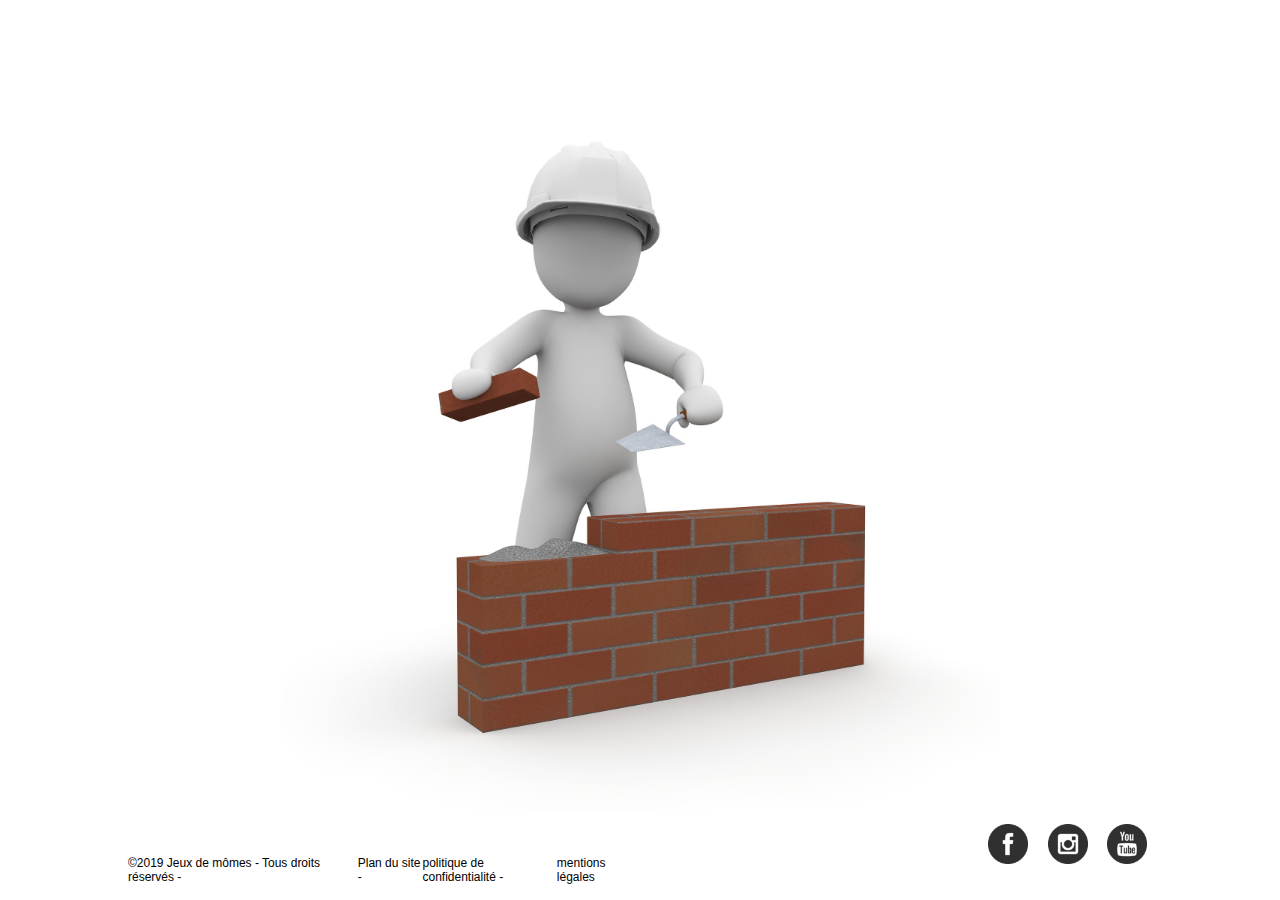
<file: aPropos.html>
<!DOCTYPE html>
<html lang="fr">
    <head>
        <meta charset="UTF-8">
        <meta name="viewport" content="width=device-width, initial-scale=1.0">
        <meta http-equiv="X-UA-Compatible" content="ie=edge">
        <title>projet</title>
        <!-- referencement -->
        <meta name="keywords" content="Jeux mômes">
        <meta name="description" content="Bienvenue sur notre site Jeux de mômes ! Venez apprendre à nous connaitre !">
        <!-- feuilles de style -->
        <link rel="stylesheet" href="css/style.css">
        <link href="https://fonts.googleapis.com/css?family=Rubik&display=swap" rel="stylesheet"> 

    </head>
    <body onload="autorun()">
        <header>
            <nav>
                
                <ul id="menuActive" class="menu-nav">
                    <li class="nav"><a href="index.html"> Accueil</a></li>
                    <li class="nav"><a href="aPropos.html">A propos</a></li>
                    <li class="nav"><a href="blog.html">Blog</a></li>
                    <li class="nav"><a href="contact.html">Contact</a></li>
                    <li class="nav"><a href="#"class="modal-btn">Connection</a></li>
                </ul>

            </nav>
            <!-- debut de boite modal -->
            <div class="modal-bg">
                <div class="modal">
                    <h2>Connexion</h2>         
                    <label for="emailModal">Mail :</label>
                    <input type="email" name="emailModal">
                    <label for="motDePasse">Mot de passe :</label>
                    <input type="password" name="motDePasse">
                    <button >Connexion</button>
                    <span class="modal-close">x</span>
                    <p>Pas encore inscrit ? <a href="#">Cliquez ici</a></p>
                    <p>Mot de passe oublié ? <a href="#">Cliquez ici</a></p>
                </div>
            </div>
            <main>
                <a href="index.html"><img class="enTravaux" src="image/entravaux.jpg" alt="image en travaux" title="Revenir à l'accueil"></a>
            </main>
        <footer>
            <div class="mention">
                <p>&copy;2019 Jeux de mômes - Tous droits réservés -</p>
                <a href="sitemap.xml">Plan du site -
                </a>
                <a href="politique.html">politique de confidentialité -
                </a>
                <a href="mentions.html">mentions légales</a>
            </div>
            <ul class="picto-list">
                <li class="picto"> <img src="image/picto/facebook.png" alt="picto"> </li>
                <li class="picto"> <img src="image/picto/insta.png" alt="picto"> </li>
                <li class="picto"> <img src="image/picto/youtube.png" alt="picto"> </li>
            </ul>
        </footer>
<script src="js/active.js"></script>
<script src="js/modal.js"></script>

<script>menuAct(0); </script>
    </body>
</html>
</file>
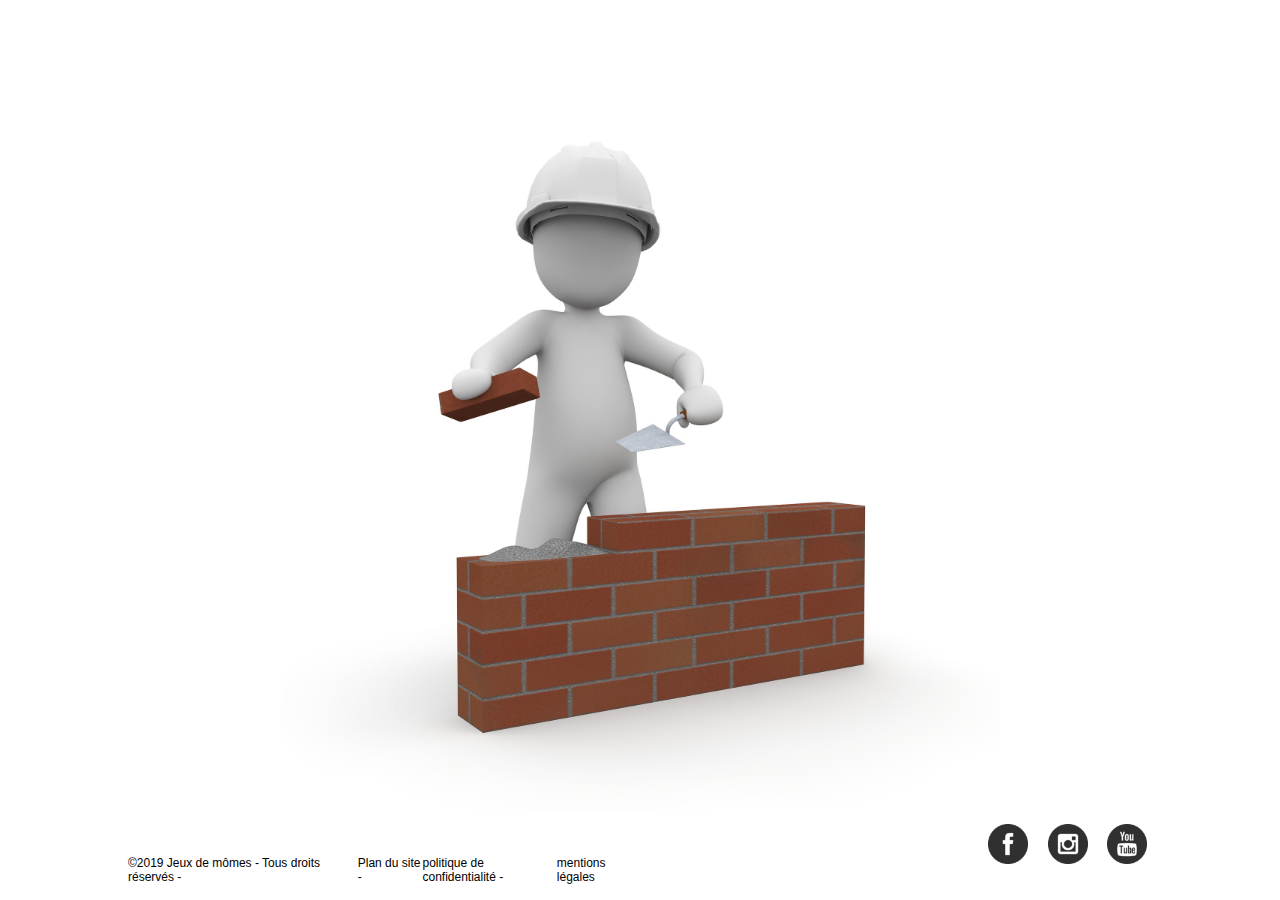
<file: blog.html>
<!DOCTYPE html>
<html lang="fr">
    <head>
        <meta charset="UTF-8">
        <meta name="viewport" content="width=device-width, initial-scale=1.0">
        <meta http-equiv="X-UA-Compatible" content="ie=edge">
        <title>projet</title>
        <!-- referencement -->
        <meta name="keywords" content="Jeux mômes">
        <meta name="description" content="Bienvenue sur notre site Jeux de mômes ! Venez découvrir tous les dessins de vos enfants !">
        <!-- feuilles de style -->
        <link rel="stylesheet" href="css/style.css">
        <link href="https://fonts.googleapis.com/css?family=Rubik&display=swap" rel="stylesheet"> 

    </head>
    <body onload="autorun()">
        <header>
            <nav>
                
                <ul id="menuActive" class="menu-nav">
                    <li class="nav"><a href="index.html"> Accueil</a></li>
                    <li class="nav"><a href="aPropos.html">A propos</a></li>
                    <li class="nav"><a href="blog.html">Blog</a></li>
                    <li class="nav"><a href="contact.html">Contact</a></li>
                    <li class="nav"><a href="#"class="modal-btn">Connection</a></li>
                </ul>

            </nav>
            <!-- debut de boite modal -->
            <div class="modal-bg">
                <div class="modal">
                    <h2>Connexion</h2>         
                    <label for="emailModal">Mail :</label>
                    <input type="email" name="emailModal">
                    <label for="motDePasse">Mot de passe :</label>
                    <input type="password" name="motDePasse">
                    <button >Connexion</button>
                    <span class="modal-close">x</span>
                    <p>Pas encore inscrit ? <a href="#">Cliquez ici</a></p>
                    <p>Mot de passe oublié ? <a href="#">Cliquez ici</a></p>
                </div>
            </div>
            <main>
                <a href="index.html"><img class="enTravaux" src="image/entravaux.jpg" alt="image en travaux" title="Revenir à l'accueil"></a>
            </main>
        <footer>
            <div class="mention">
                <p>&copy;2019 Jeux de mômes - Tous droits réservés -</p>
                <a href="sitemap.xml">Plan du site -
                </a>
                <a href="politique.html">politique de confidentialité -
                </a>
                <a href="mentions.html">mentions légales</a>
            </div>
            <ul class="picto-list">
                <li class="picto"> <img src="image/picto/facebook.png" alt="picto"> </li>
                <li class="picto"> <img src="image/picto/insta.png" alt="picto"> </li>
                <li class="picto"> <img src="image/picto/youtube.png" alt="picto"> </li>
            </ul>
        </footer>
<script src="js/active.js"></script>
<script src="js/modal.js"></script>

<script>menuAct(0); </script>
    </body>
</html>
</file>
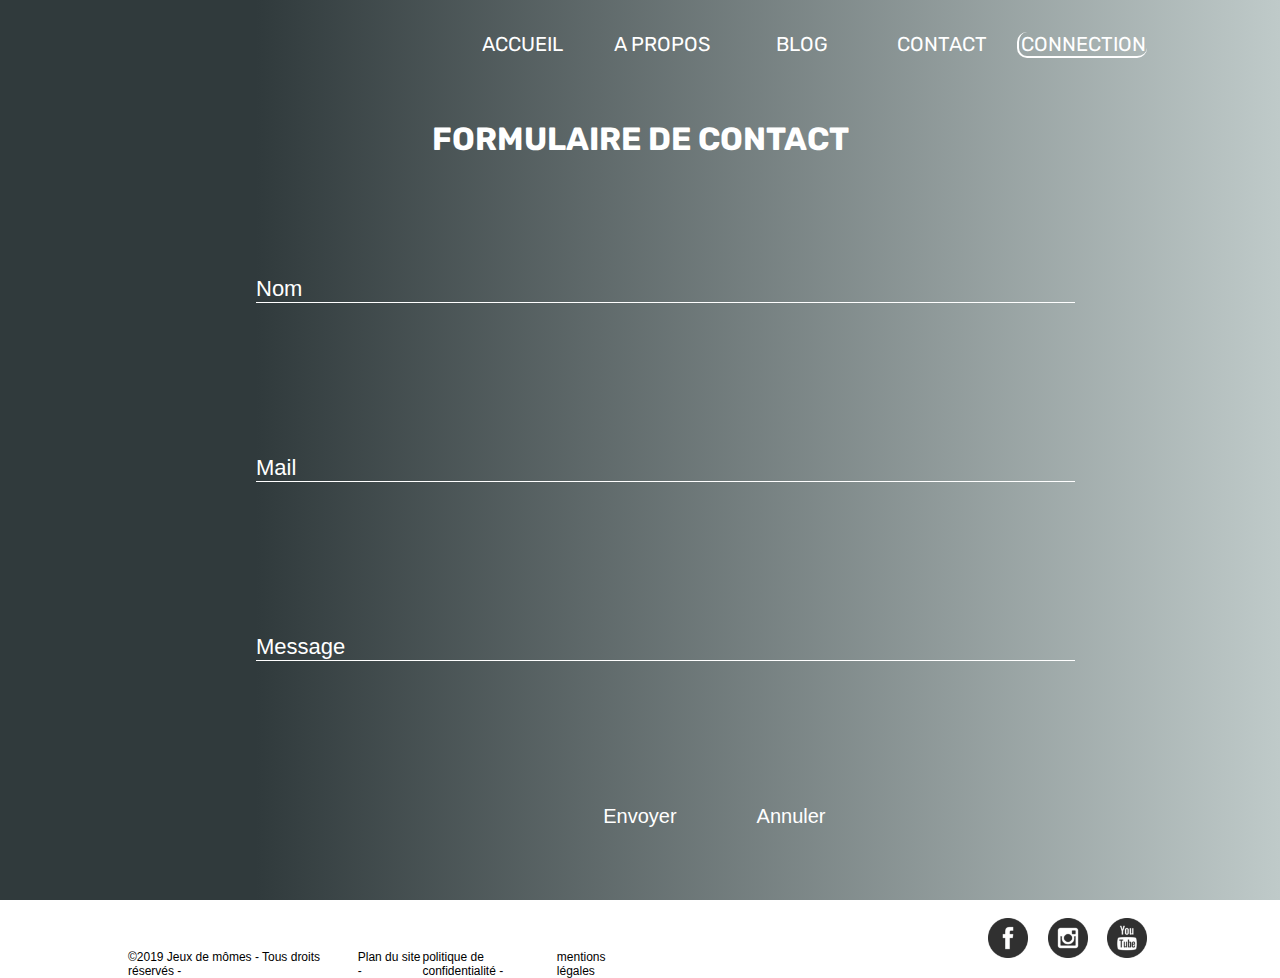
<file: contact.html>
<!DOCTYPE html>
<html lang="fr">
    <head>
        <meta charset="UTF-8">
        <meta name="viewport" content="width=device-width, initial-scale=1.0">
        <meta http-equiv="X-UA-Compatible" content="ie=edge">
        <title>projet-contact</title>
        <!-- referencement -->
        <meta name="keywords" content="Jeux mômes contact">
        <meta name="description" content="Vous trouverez sur cette page un formulaire de contact pour nous joindre à tout moment !">
        <link rel="stylesheet" href="css/style.css">
        <link href="https://fonts.googleapis.com/css?family=Rubik&display=swap" rel="stylesheet"> 

    </head>
    <body>
        <header>
            <nav>              
                <ul id="menuActive" class="menu-nav">
                    <li class="nav"><a href="index.html"> Accueil</a></li>
                    <li class="nav"><a href="aPropos.html">A propos</a></li>
                    <li class="nav"><a href="blog.html">Blog</a></li>
                    <li class="nav"><a href="contact.html">Contact</a></li>
                    <li class="nav"><a href="#"class="modal-btn">Connection</a></li>
                </ul>
            </nav>
            <!-- debut de boite modal -->
            <div class="modal-bg">
                <div class="modal">
                    <h2>Connexion</h2>         
                    <label for="emailModal">Mail :</label>
                    <input type="email" name="emailModal">
                    <label for="motDePasse">Mot de passe :</label>
                    <input type="password" name="motDePasse">
                    <button >Connexion</button>
                    <span class="modal-close">x</span>
                    <p>Pas encore inscrit ? <a href="#">Cliquez ici</a></p>
                    <p>Mot de passe oublié ? <a href="#">Cliquez ici</a></p>
                </div>
            </div>          
        </header>
        <div class="slider2"></div>
<!-- formulaire --> 
     <h1 class="h1F">Formulaire de contact</h1> 
        <form class="body-contact"  action="traitement.php" method="post">  
         
        <div class="form">
            <input type="text" name="name" id="nom" autocomplete="off" onchange="this.value = this.value.charAt(0).toUpperCase() + this.value.substr(1);" required>
            <label for="name" class="label-name">
                <span class="content-name" >Nom</span>
            </label>
            <span id="validNom" class="reset"></span>
        </div>
        <div class="form-mail">
            <input type="text" name="email" id="mail" autocomplete="off" onchange="this.value = this.value.charAt(0).toUpperCase() + this.value.substr(1);" required>
            <label for="email" class="label-mail">
                <span class="content-mail">Mail</span>
            </label>
            <span id="validMail"class="reset"></span>     
        </div>
        <div class="form-text">
            <input type="textarea" name="text" id="message" autocomplete="off" required>
            <label for="text" class="label-text">
                <span class="content-text">Message</span >
            </label>
            <span id="validText"class="reset"></span>     
        </div>
        <div class="formBtn">
            <input type="submit" value="Envoyer" id="submit" class="btn">
            <input type="reset" value="Annuler" id="reset" class="btn">
        </div>
    </form>

        <!-- <iframe src="https://www.google.com/maps/embed?pb=!1m18!1m12!1m3!1d10752.831296394594!2d-2.7773043!3d47.64152815!2m3!1f0!2f0!3f0!3m2!1i1024!2i768!4f13.1!3m3!1m2!1s0x48101c1ee7bc3d91%3A0xa622fa4c9bf9c44c!2sLyc%C3%A9e%20G%C3%A9n%C3%A9ral%20et%20technologique%20Alain%20Rene%20Lesage!5e0!3m2!1sfr!2sfr!4v1579383546573!5m2!1sfr!2sfr" width="400" height="200" frameborder="0" style="border:0;" allowfullscreen=""></iframe> -->
        <footer>
            <div class="mention">
                <p>&copy;2019 Jeux de mômes - Tous droits réservés -</p>
                <a href="sitemap.xml">Plan du site -
                </a>
                <a href="politique.html">politique de confidentialité -
                </a>
                <a href="mentions.html">mentions légales</a>
            </div>
            <ul class="picto-list">
                <li class="picto"><a href="#"><img src="image/picto/facebook.png" alt="picto"></a></li>
                <li class="picto"><a href="#"><img src="image/picto/insta.png" alt="picto"></a></li>
                <li class="picto"><a href="#"><img src="image/picto/youtube.png" alt="picto"></a> </li>
            </ul>
        </footer>


        <script src="js/active.js"></script>
        <script>menuAct(4); </script>
        <script src="js/contact.js"></script>
        <script src="js/modal.js"></script>
        
    </body>
</html>
</file>
<file: css/style.css>
* {
    margin: 0;
    padding: 0;
    box-sizing: border-box;
    font-family: Arial, Helvetica, sans-serif;
}
.slider {
    position: absolute;
    top: 0;
    left: 0;
    width: 100%;
    height: 100vh;
    /* background: linear-gradient(to left, rgba(212, 102, 102),rgb(246, 180, 180)80%); */
    background: linear-gradient(to left, rgb(251, 180, 180),rgb(217, 197, 196)80%);
    z-index: -1;
}
nav {
    display: flex;
    min-height: 10vh;
    color: white;
    align-items: center;
    justify-content: end;
    padding-right: 10%;

}

.menu-nav {
    display: flex;
    font-size: 20px;
    text-transform: uppercase;

}
section {
    display: flex;
    height: 90vh;
    justify-content: center;
    align-items: center;
}
.hero {
    height: 60%;
    width: 100%;
    position: relative;
    overflow: hidden;
}
#prevBtn {
    position: absolute;
    top: 240px;
    left: 10px;
    color: white;
    font-size: 36px;
    border: none;
    background: none;
    cursor: pointer;
    z-index: 9;
}
#nextBtn {
    position: absolute;
    top: 240px;
    right: 10px;
    color: white;
    font-size: 36px;
    border: none;
    background: none;
    cursor: pointer;
    z-index: 9;
}
.hero img {
    width: 100%;
    height: 100%;
    object-fit: cover;
}
.headLine {
    font-family: 'Rubik', sans-serif;
    color: white;
    position: absolute;
    top: 95%;
    left: 3%;
    font-size: 60px;
    transform: translate(-20%,-70%);
    -webkit-transform: translate(-20%,-70%);
    -moz-transform: translate(-20%,-70%);
    -ms-transform: translate(-20%,-70%);
    -o-transform: translate(-20%,-70%);
    z-index: 2;
}
.hero::after {
    content: "";
    background: #000;
    width: 100%;
    height: 100%;
    position: absolute;
    left: 0;
    top: 0;
    opacity: 0.1;
}
li {
    list-style: none;
    width: 130px;
    text-align: center;
    margin: 5px;

}
.active,
li:hover {
    border-bottom: 2px solid white;
    border-left: 2px solid white;
    border-radius: 10px;
}
li a {
    text-decoration: none;
    color: white;
    font-family: 'Rubik', sans-serif;
}
/*-----------MAIN-----------*/
main {
    width: 100%;
    display: flex;
    justify-content: center;
}
.enTravaux {
    height: 80vh;
}
/*----------CONTACT----------*/
.body-contact {
    height: 80vh;
    display: flex;
    justify-content: space-around;
    flex-direction: column;
    margin-left: 20%;
}
.h1F {
    font-family: 'Rubik', sans-serif;
    text-transform: uppercase;
    color: white;
    margin: 30px;
    text-align: center;
}
.slider2 {
    position: absolute;
    top: 0;
    left: 0;
    width: 100%;
    height: 100vh;
    background: linear-gradient(to left, rgb(191, 202, 201),rgb(48, 58, 60)80%);
    z-index: -1;
}
.form,
.form-mail,
.form-text {
    width: 80%;
    height: 50px;
    position: relative;
    overflow: hidden;

}
.form input,
.form-mail input,
.form-text input {
    width: 100%;
    height: 100%;
    color: white;
    padding-top: 20px;
    border: none;
    background-color: transparent;
    font-size: 16px;
}
.form label,
.form-mail label,
.form-text label {
    position: absolute;
    bottom: 0;
    left: 0;
    width: 100%;
    height: 100%;
    pointer-events: none;
    color: white;
    border-bottom: 1px solid white;
    font-size: 22px;
}
.form label::after,
.form-mail label::after,
.form-text label::after {
    content: "";
    position: absolute;
    bottom: -1px;
    left: 0;
    width: 100%;
    height: 100%;
    border-bottom: 3px solid rgb(34, 97, 190);
    transform: translateX(-100%);
    transition: transform 0.3s ease;
}
.content-mail,
.content-name,
.content-text {
    position: absolute;
    bottom: 0;
    left: 0;
    transition: all 0.3s ease;

}
/* ouvre l'espace pour ecrire et empeche qu'elle se referme si text*/
.form input:focus + .label-name .content-name,
.form input:valid + .label-name .content-name,
.form-mail input:focus + .label-mail .content-mail,
.form-mail input:valid + .label-mail .content-mail,
.form-text input:focus + .label-text .content-text,
.form-text input:valid + .label-text .content-text {
    transform: translateY(-150%);
    font-size: 16px;
    color: rgb(34, 97, 190);

}
/*fait glisse le borderB bleu sous le input*/
.form input:focus + .label-name::after,
.form input:valid + .label-name::after,
.form-mail input:focus + .label-mail::after,
.form-mail input:valid + .label-mail::after,
.form-text input:focus + .label-text::after,
.form-text input:valid + .label-text::after {
    transform: translateX(0%);

}

.formBtn {
    width: 25%;
    margin-left: 30%;
    display: flex;
    justify-content: space-between;
}
.btn {
    padding: 15px 40px;
    background: border-box;
    border: none;
    font-size: 20px;
    color: white;
    cursor: pointer;
}

/*regex*/

.regex {
    color: rgb(255, 3, 3);
    font-size: 16px;
    position: absolute;
    top: 30px;
    right: 0;
    text-transform: uppercase;
}
.error {
    color: rgb(255, 136, 0);
    font-size: 16px;
    position: absolute;
    top: 30px;
    right: 0;
    text-transform: uppercase;
}
.good {
    color: rgb(74, 236, 96);
    font-size: 16px;
    position: absolute;
    top: 30px;
    right: 0;
    text-transform: uppercase;
}
/*----------MODAL----------*/
.modal-bg {
    position: fixed;
    top: 0;
    left: 0;
    width: 100%;
    height: 100vh;
    background-color: rgba(0, 0, 0, 0.5);
    display: flex;
    justify-content: center;
    align-items: center;
    z-index: 99;
    visibility: hidden;
    opacity: 0;
    transition: visibility 0s opacity 0.5s;

}
.bg-active {
    visibility: visible;
    opacity: 1;
}
.modal {
    position: relative;
    font-family: 'Rubik', sans-serif;
    background-color: white;
    width: 30%;
    height: 40%;
    display: flex;
    justify-content: space-around;
    align-items: center;
    flex-direction: column;
}
.modal button {
    padding: 10px 20px;
    background: border-box;
    cursor: pointer;
}
.modal input {
    width: 50%;
    height: 10%;
}
.modal p a {
    text-decoration: none;
    color: #000;
}
.modal-close {
    position: absolute;
    top: 10px;
    right: 10px;
    font-weight: bold;
    cursor: pointer;
    font-size: 15px;
}
/*----------FOOTER----------*/
footer {
    width: 100%;
    display: grid;
    grid-template-columns: 10% 1fr 1fr 10%;
    position: relative;
    min-height: 70px;
}
footer .picto-list {
    grid-column: 3/3;
    text-align: end;
    padding-top: 10px;
}
footer li {
    list-style: none;
    display: inline;
    padding-left: 5px;
}
footer li img {
    width: 40px;
    align-items: end;
}
footer .mention {
    grid-column: 2/3;
    font-size: 12px;
    display: flex;
    color: white;
    align-items: end;
}
footer .mention a,
footer p {
    text-decoration: none;
    color: #000;
}
</file>
